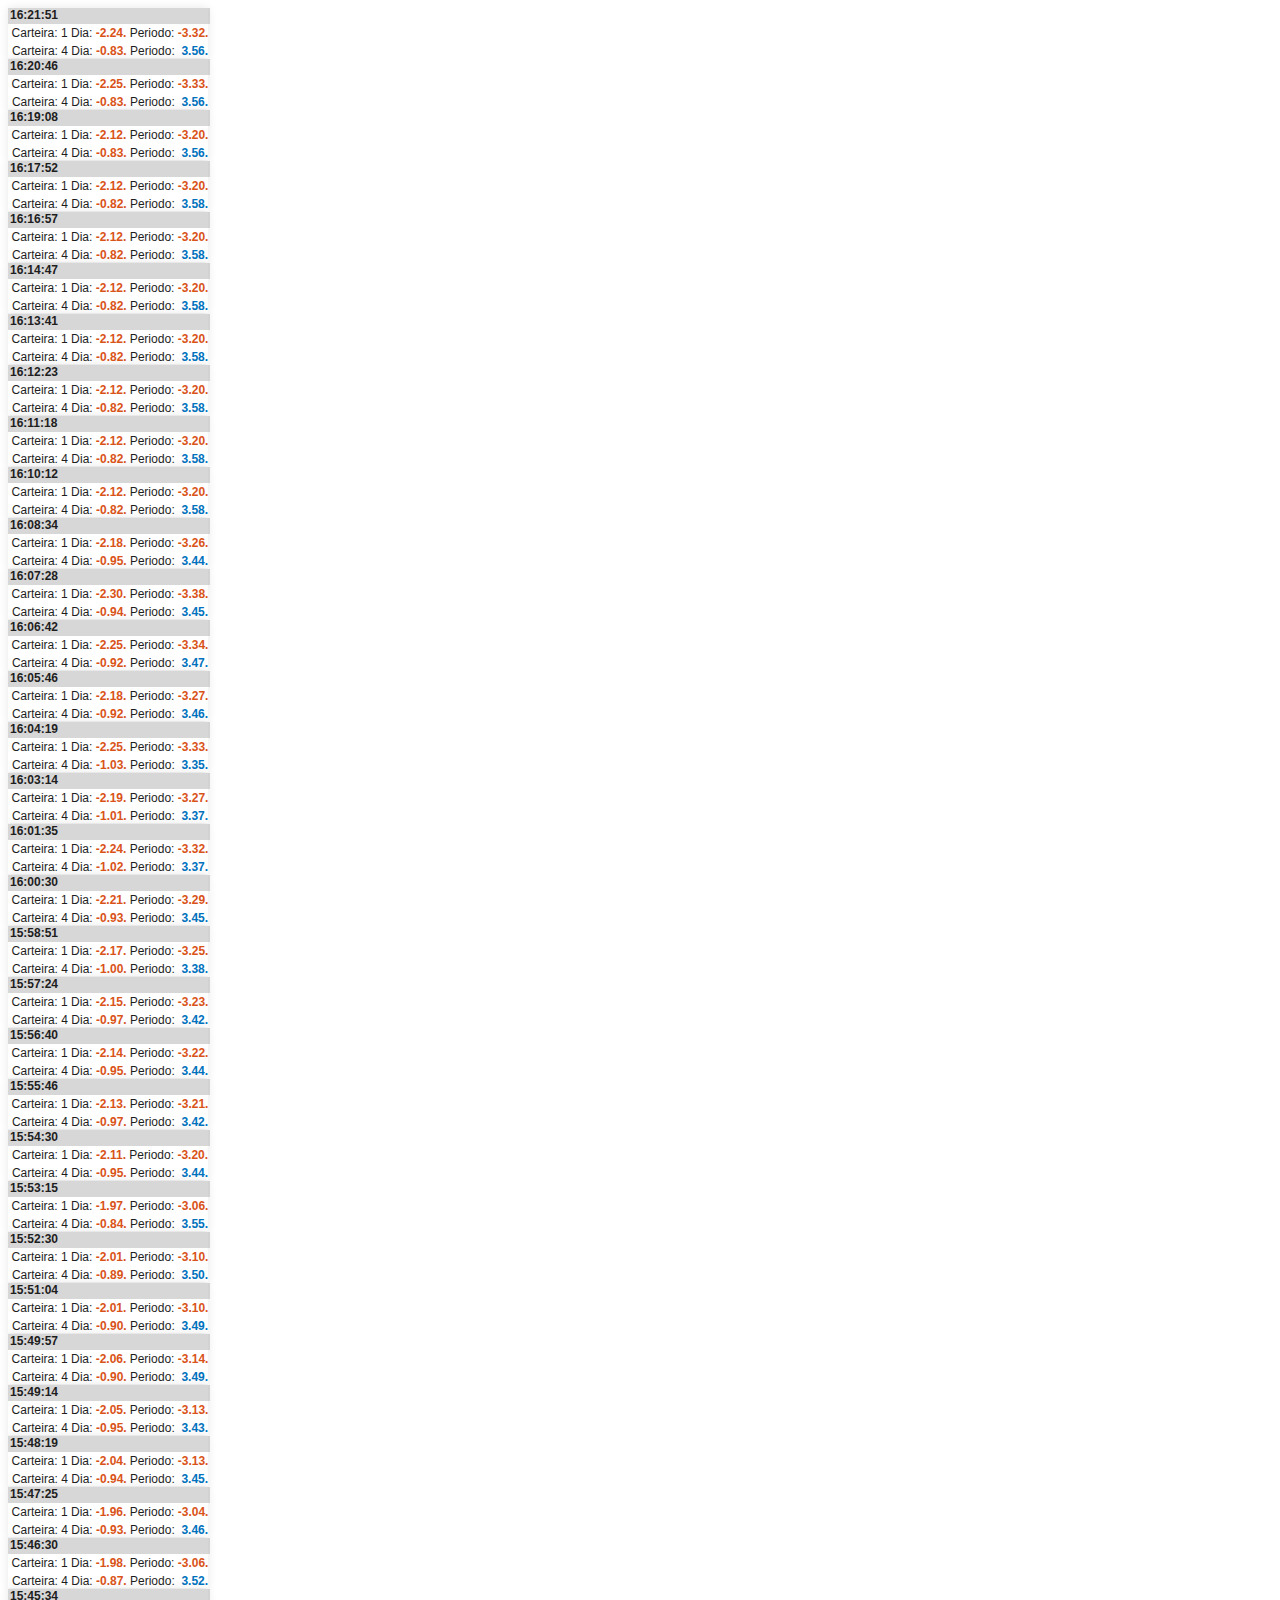
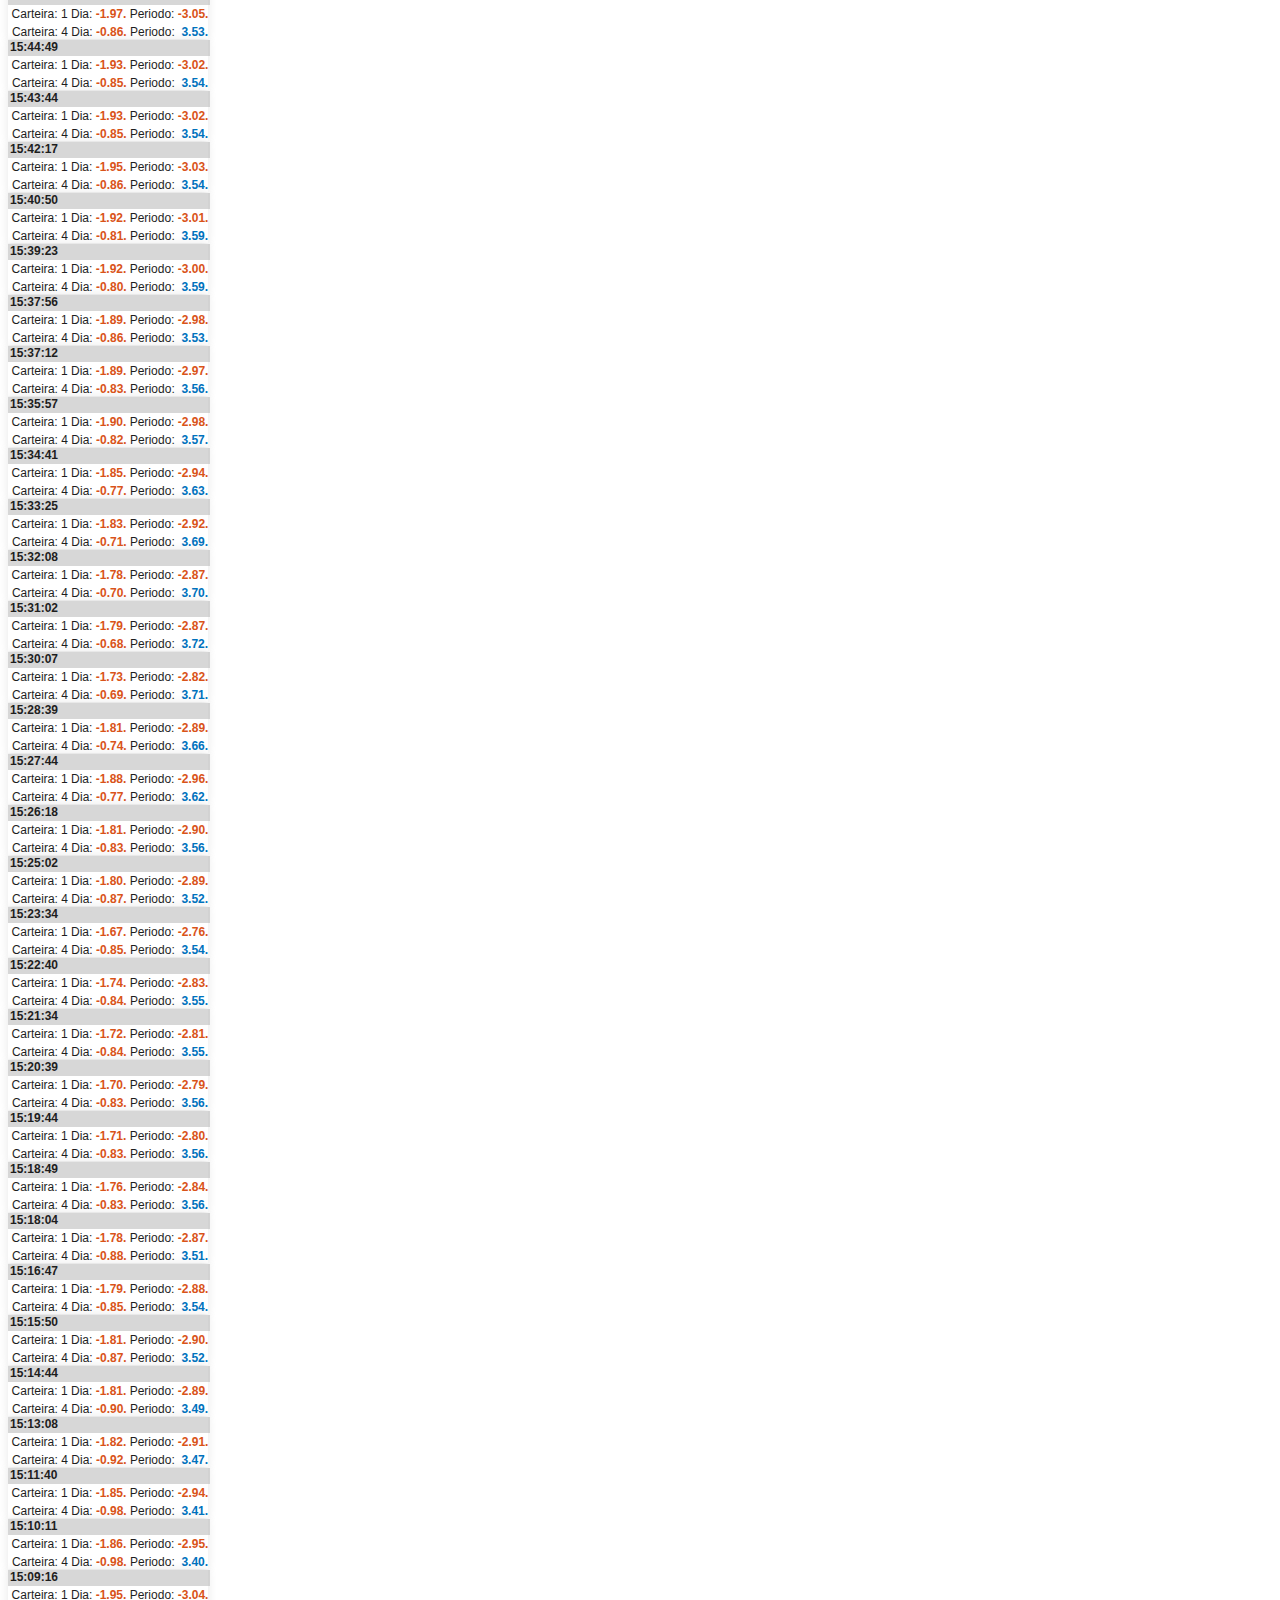
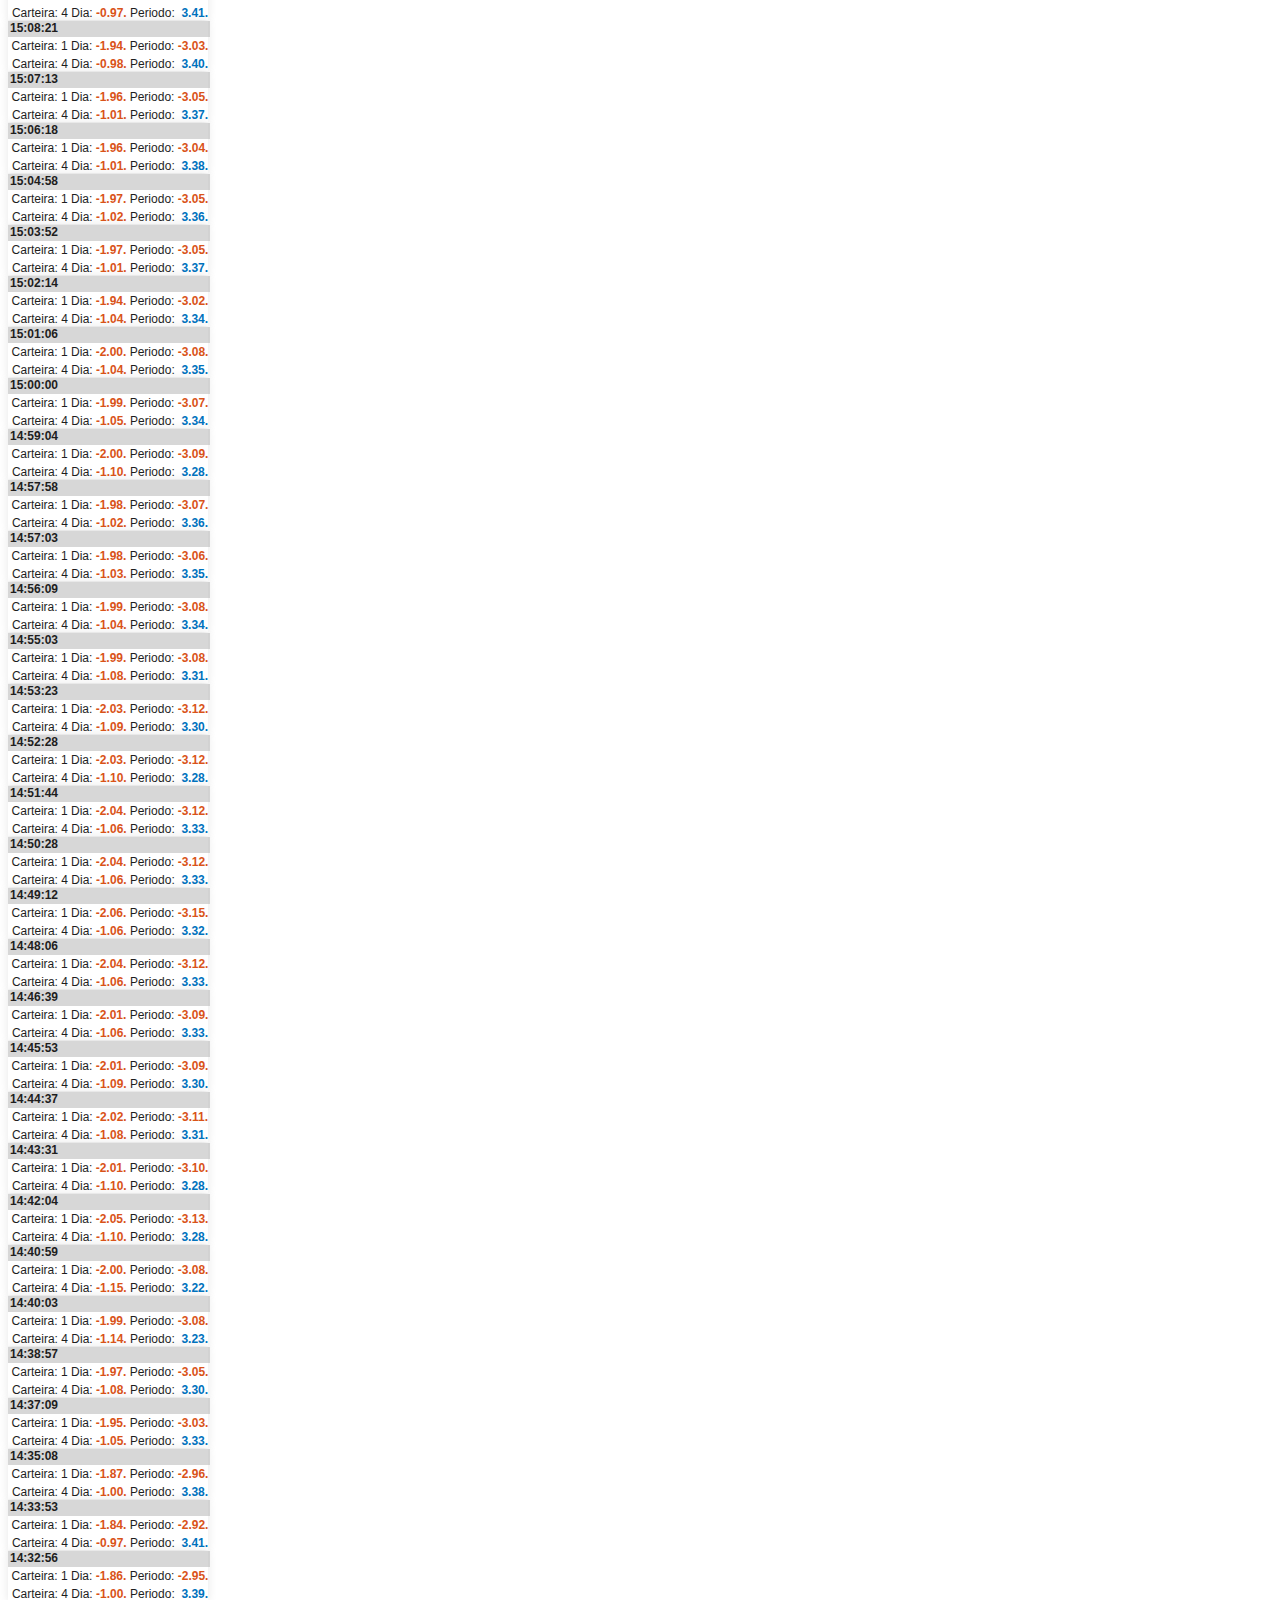
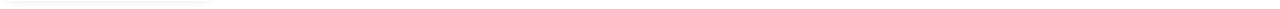
<file: acomp_aco/index.html>
<!DOCTYPE html><html><head><meta charset="utf-8"><meta http-equiv="refresh" content="30"><title>Acompanhar Carteira</title><link rel="stylesheet" href="teste.css"></head><body><section class="clsec"><div class="clhd">16:21:51</div><div class="clvl"><span class="cltxt"> Carteira: </span> <span class="cltxt"> 1</span>  <span class="cltxt"> Dia: </span> <span class="neg"> -2.24. </span>  <span class="cltxt"> Periodo: </span> <span class="neg">-3.32. </span></div><div class="clvl"><span class="cltxt"> Carteira: </span> <span class="cltxt"> 4</span>  <span class="cltxt"> Dia: </span> <span class="neg"> -0.83. </span>  <span class="cltxt"> Periodo: </span> <span class="pos"> &nbsp;3.56. </span></div></section><section class="clsec"><div class="clhd">16:20:46</div><div class="clvl"><span class="cltxt"> Carteira: </span> <span class="cltxt"> 1</span>  <span class="cltxt"> Dia: </span> <span class="neg"> -2.25. </span>  <span class="cltxt"> Periodo: </span> <span class="neg">-3.33. </span></div><div class="clvl"><span class="cltxt"> Carteira: </span> <span class="cltxt"> 4</span>  <span class="cltxt"> Dia: </span> <span class="neg"> -0.83. </span>  <span class="cltxt"> Periodo: </span> <span class="pos"> &nbsp;3.56. </span></div></section><section class="clsec"><div class="clhd">16:19:08</div><div class="clvl"><span class="cltxt"> Carteira: </span> <span class="cltxt"> 1</span>  <span class="cltxt"> Dia: </span> <span class="neg"> -2.12. </span>  <span class="cltxt"> Periodo: </span> <span class="neg">-3.20. </span></div><div class="clvl"><span class="cltxt"> Carteira: </span> <span class="cltxt"> 4</span>  <span class="cltxt"> Dia: </span> <span class="neg"> -0.83. </span>  <span class="cltxt"> Periodo: </span> <span class="pos"> &nbsp;3.56. </span></div></section><section class="clsec"><div class="clhd">16:17:52</div><div class="clvl"><span class="cltxt"> Carteira: </span> <span class="cltxt"> 1</span>  <span class="cltxt"> Dia: </span> <span class="neg"> -2.12. </span>  <span class="cltxt"> Periodo: </span> <span class="neg">-3.20. </span></div><div class="clvl"><span class="cltxt"> Carteira: </span> <span class="cltxt"> 4</span>  <span class="cltxt"> Dia: </span> <span class="neg"> -0.82. </span>  <span class="cltxt"> Periodo: </span> <span class="pos"> &nbsp;3.58. </span></div></section><section class="clsec"><div class="clhd">16:16:57</div><div class="clvl"><span class="cltxt"> Carteira: </span> <span class="cltxt"> 1</span>  <span class="cltxt"> Dia: </span> <span class="neg"> -2.12. </span>  <span class="cltxt"> Periodo: </span> <span class="neg">-3.20. </span></div><div class="clvl"><span class="cltxt"> Carteira: </span> <span class="cltxt"> 4</span>  <span class="cltxt"> Dia: </span> <span class="neg"> -0.82. </span>  <span class="cltxt"> Periodo: </span> <span class="pos"> &nbsp;3.58. </span></div></section><section class="clsec"><div class="clhd">16:14:47</div><div class="clvl"><span class="cltxt"> Carteira: </span> <span class="cltxt"> 1</span>  <span class="cltxt"> Dia: </span> <span class="neg"> -2.12. </span>  <span class="cltxt"> Periodo: </span> <span class="neg">-3.20. </span></div><div class="clvl"><span class="cltxt"> Carteira: </span> <span class="cltxt"> 4</span>  <span class="cltxt"> Dia: </span> <span class="neg"> -0.82. </span>  <span class="cltxt"> Periodo: </span> <span class="pos"> &nbsp;3.58. </span></div></section><section class="clsec"><div class="clhd">16:13:41</div><div class="clvl"><span class="cltxt"> Carteira: </span> <span class="cltxt"> 1</span>  <span class="cltxt"> Dia: </span> <span class="neg"> -2.12. </span>  <span class="cltxt"> Periodo: </span> <span class="neg">-3.20. </span></div><div class="clvl"><span class="cltxt"> Carteira: </span> <span class="cltxt"> 4</span>  <span class="cltxt"> Dia: </span> <span class="neg"> -0.82. </span>  <span class="cltxt"> Periodo: </span> <span class="pos"> &nbsp;3.58. </span></div></section><section class="clsec"><div class="clhd">16:12:23</div><div class="clvl"><span class="cltxt"> Carteira: </span> <span class="cltxt"> 1</span>  <span class="cltxt"> Dia: </span> <span class="neg"> -2.12. </span>  <span class="cltxt"> Periodo: </span> <span class="neg">-3.20. </span></div><div class="clvl"><span class="cltxt"> Carteira: </span> <span class="cltxt"> 4</span>  <span class="cltxt"> Dia: </span> <span class="neg"> -0.82. </span>  <span class="cltxt"> Periodo: </span> <span class="pos"> &nbsp;3.58. </span></div></section><section class="clsec"><div class="clhd">16:11:18</div><div class="clvl"><span class="cltxt"> Carteira: </span> <span class="cltxt"> 1</span>  <span class="cltxt"> Dia: </span> <span class="neg"> -2.12. </span>  <span class="cltxt"> Periodo: </span> <span class="neg">-3.20. </span></div><div class="clvl"><span class="cltxt"> Carteira: </span> <span class="cltxt"> 4</span>  <span class="cltxt"> Dia: </span> <span class="neg"> -0.82. </span>  <span class="cltxt"> Periodo: </span> <span class="pos"> &nbsp;3.58. </span></div></section><section class="clsec"><div class="clhd">16:10:12</div><div class="clvl"><span class="cltxt"> Carteira: </span> <span class="cltxt"> 1</span>  <span class="cltxt"> Dia: </span> <span class="neg"> -2.12. </span>  <span class="cltxt"> Periodo: </span> <span class="neg">-3.20. </span></div><div class="clvl"><span class="cltxt"> Carteira: </span> <span class="cltxt"> 4</span>  <span class="cltxt"> Dia: </span> <span class="neg"> -0.82. </span>  <span class="cltxt"> Periodo: </span> <span class="pos"> &nbsp;3.58. </span></div></section><section class="clsec"><div class="clhd">16:08:34</div><div class="clvl"><span class="cltxt"> Carteira: </span> <span class="cltxt"> 1</span>  <span class="cltxt"> Dia: </span> <span class="neg"> -2.18. </span>  <span class="cltxt"> Periodo: </span> <span class="neg">-3.26. </span></div><div class="clvl"><span class="cltxt"> Carteira: </span> <span class="cltxt"> 4</span>  <span class="cltxt"> Dia: </span> <span class="neg"> -0.95. </span>  <span class="cltxt"> Periodo: </span> <span class="pos"> &nbsp;3.44. </span></div></section><section class="clsec"><div class="clhd">16:07:28</div><div class="clvl"><span class="cltxt"> Carteira: </span> <span class="cltxt"> 1</span>  <span class="cltxt"> Dia: </span> <span class="neg"> -2.30. </span>  <span class="cltxt"> Periodo: </span> <span class="neg">-3.38. </span></div><div class="clvl"><span class="cltxt"> Carteira: </span> <span class="cltxt"> 4</span>  <span class="cltxt"> Dia: </span> <span class="neg"> -0.94. </span>  <span class="cltxt"> Periodo: </span> <span class="pos"> &nbsp;3.45. </span></div></section><section class="clsec"><div class="clhd">16:06:42</div><div class="clvl"><span class="cltxt"> Carteira: </span> <span class="cltxt"> 1</span>  <span class="cltxt"> Dia: </span> <span class="neg"> -2.25. </span>  <span class="cltxt"> Periodo: </span> <span class="neg">-3.34. </span></div><div class="clvl"><span class="cltxt"> Carteira: </span> <span class="cltxt"> 4</span>  <span class="cltxt"> Dia: </span> <span class="neg"> -0.92. </span>  <span class="cltxt"> Periodo: </span> <span class="pos"> &nbsp;3.47. </span></div></section><section class="clsec"><div class="clhd">16:05:46</div><div class="clvl"><span class="cltxt"> Carteira: </span> <span class="cltxt"> 1</span>  <span class="cltxt"> Dia: </span> <span class="neg"> -2.18. </span>  <span class="cltxt"> Periodo: </span> <span class="neg">-3.27. </span></div><div class="clvl"><span class="cltxt"> Carteira: </span> <span class="cltxt"> 4</span>  <span class="cltxt"> Dia: </span> <span class="neg"> -0.92. </span>  <span class="cltxt"> Periodo: </span> <span class="pos"> &nbsp;3.46. </span></div></section><section class="clsec"><div class="clhd">16:04:19</div><div class="clvl"><span class="cltxt"> Carteira: </span> <span class="cltxt"> 1</span>  <span class="cltxt"> Dia: </span> <span class="neg"> -2.25. </span>  <span class="cltxt"> Periodo: </span> <span class="neg">-3.33. </span></div><div class="clvl"><span class="cltxt"> Carteira: </span> <span class="cltxt"> 4</span>  <span class="cltxt"> Dia: </span> <span class="neg"> -1.03. </span>  <span class="cltxt"> Periodo: </span> <span class="pos"> &nbsp;3.35. </span></div></section><section class="clsec"><div class="clhd">16:03:14</div><div class="clvl"><span class="cltxt"> Carteira: </span> <span class="cltxt"> 1</span>  <span class="cltxt"> Dia: </span> <span class="neg"> -2.19. </span>  <span class="cltxt"> Periodo: </span> <span class="neg">-3.27. </span></div><div class="clvl"><span class="cltxt"> Carteira: </span> <span class="cltxt"> 4</span>  <span class="cltxt"> Dia: </span> <span class="neg"> -1.01. </span>  <span class="cltxt"> Periodo: </span> <span class="pos"> &nbsp;3.37. </span></div></section><section class="clsec"><div class="clhd">16:01:35</div><div class="clvl"><span class="cltxt"> Carteira: </span> <span class="cltxt"> 1</span>  <span class="cltxt"> Dia: </span> <span class="neg"> -2.24. </span>  <span class="cltxt"> Periodo: </span> <span class="neg">-3.32. </span></div><div class="clvl"><span class="cltxt"> Carteira: </span> <span class="cltxt"> 4</span>  <span class="cltxt"> Dia: </span> <span class="neg"> -1.02. </span>  <span class="cltxt"> Periodo: </span> <span class="pos"> &nbsp;3.37. </span></div></section><section class="clsec"><div class="clhd">16:00:30</div><div class="clvl"><span class="cltxt"> Carteira: </span> <span class="cltxt"> 1</span>  <span class="cltxt"> Dia: </span> <span class="neg"> -2.21. </span>  <span class="cltxt"> Periodo: </span> <span class="neg">-3.29. </span></div><div class="clvl"><span class="cltxt"> Carteira: </span> <span class="cltxt"> 4</span>  <span class="cltxt"> Dia: </span> <span class="neg"> -0.93. </span>  <span class="cltxt"> Periodo: </span> <span class="pos"> &nbsp;3.45. </span></div></section><section class="clsec"><div class="clhd">15:58:51</div><div class="clvl"><span class="cltxt"> Carteira: </span> <span class="cltxt"> 1</span>  <span class="cltxt"> Dia: </span> <span class="neg"> -2.17. </span>  <span class="cltxt"> Periodo: </span> <span class="neg">-3.25. </span></div><div class="clvl"><span class="cltxt"> Carteira: </span> <span class="cltxt"> 4</span>  <span class="cltxt"> Dia: </span> <span class="neg"> -1.00. </span>  <span class="cltxt"> Periodo: </span> <span class="pos"> &nbsp;3.38. </span></div></section><section class="clsec"><div class="clhd">15:57:24</div><div class="clvl"><span class="cltxt"> Carteira: </span> <span class="cltxt"> 1</span>  <span class="cltxt"> Dia: </span> <span class="neg"> -2.15. </span>  <span class="cltxt"> Periodo: </span> <span class="neg">-3.23. </span></div><div class="clvl"><span class="cltxt"> Carteira: </span> <span class="cltxt"> 4</span>  <span class="cltxt"> Dia: </span> <span class="neg"> -0.97. </span>  <span class="cltxt"> Periodo: </span> <span class="pos"> &nbsp;3.42. </span></div></section><section class="clsec"><div class="clhd">15:56:40</div><div class="clvl"><span class="cltxt"> Carteira: </span> <span class="cltxt"> 1</span>  <span class="cltxt"> Dia: </span> <span class="neg"> -2.14. </span>  <span class="cltxt"> Periodo: </span> <span class="neg">-3.22. </span></div><div class="clvl"><span class="cltxt"> Carteira: </span> <span class="cltxt"> 4</span>  <span class="cltxt"> Dia: </span> <span class="neg"> -0.95. </span>  <span class="cltxt"> Periodo: </span> <span class="pos"> &nbsp;3.44. </span></div></section><section class="clsec"><div class="clhd">15:55:46</div><div class="clvl"><span class="cltxt"> Carteira: </span> <span class="cltxt"> 1</span>  <span class="cltxt"> Dia: </span> <span class="neg"> -2.13. </span>  <span class="cltxt"> Periodo: </span> <span class="neg">-3.21. </span></div><div class="clvl"><span class="cltxt"> Carteira: </span> <span class="cltxt"> 4</span>  <span class="cltxt"> Dia: </span> <span class="neg"> -0.97. </span>  <span class="cltxt"> Periodo: </span> <span class="pos"> &nbsp;3.42. </span></div></section><section class="clsec"><div class="clhd">15:54:30</div><div class="clvl"><span class="cltxt"> Carteira: </span> <span class="cltxt"> 1</span>  <span class="cltxt"> Dia: </span> <span class="neg"> -2.11. </span>  <span class="cltxt"> Periodo: </span> <span class="neg">-3.20. </span></div><div class="clvl"><span class="cltxt"> Carteira: </span> <span class="cltxt"> 4</span>  <span class="cltxt"> Dia: </span> <span class="neg"> -0.95. </span>  <span class="cltxt"> Periodo: </span> <span class="pos"> &nbsp;3.44. </span></div></section><section class="clsec"><div class="clhd">15:53:15</div><div class="clvl"><span class="cltxt"> Carteira: </span> <span class="cltxt"> 1</span>  <span class="cltxt"> Dia: </span> <span class="neg"> -1.97. </span>  <span class="cltxt"> Periodo: </span> <span class="neg">-3.06. </span></div><div class="clvl"><span class="cltxt"> Carteira: </span> <span class="cltxt"> 4</span>  <span class="cltxt"> Dia: </span> <span class="neg"> -0.84. </span>  <span class="cltxt"> Periodo: </span> <span class="pos"> &nbsp;3.55. </span></div></section><section class="clsec"><div class="clhd">15:52:30</div><div class="clvl"><span class="cltxt"> Carteira: </span> <span class="cltxt"> 1</span>  <span class="cltxt"> Dia: </span> <span class="neg"> -2.01. </span>  <span class="cltxt"> Periodo: </span> <span class="neg">-3.10. </span></div><div class="clvl"><span class="cltxt"> Carteira: </span> <span class="cltxt"> 4</span>  <span class="cltxt"> Dia: </span> <span class="neg"> -0.89. </span>  <span class="cltxt"> Periodo: </span> <span class="pos"> &nbsp;3.50. </span></div></section><section class="clsec"><div class="clhd">15:51:04</div><div class="clvl"><span class="cltxt"> Carteira: </span> <span class="cltxt"> 1</span>  <span class="cltxt"> Dia: </span> <span class="neg"> -2.01. </span>  <span class="cltxt"> Periodo: </span> <span class="neg">-3.10. </span></div><div class="clvl"><span class="cltxt"> Carteira: </span> <span class="cltxt"> 4</span>  <span class="cltxt"> Dia: </span> <span class="neg"> -0.90. </span>  <span class="cltxt"> Periodo: </span> <span class="pos"> &nbsp;3.49. </span></div></section><section class="clsec"><div class="clhd">15:49:57</div><div class="clvl"><span class="cltxt"> Carteira: </span> <span class="cltxt"> 1</span>  <span class="cltxt"> Dia: </span> <span class="neg"> -2.06. </span>  <span class="cltxt"> Periodo: </span> <span class="neg">-3.14. </span></div><div class="clvl"><span class="cltxt"> Carteira: </span> <span class="cltxt"> 4</span>  <span class="cltxt"> Dia: </span> <span class="neg"> -0.90. </span>  <span class="cltxt"> Periodo: </span> <span class="pos"> &nbsp;3.49. </span></div></section><section class="clsec"><div class="clhd">15:49:14</div><div class="clvl"><span class="cltxt"> Carteira: </span> <span class="cltxt"> 1</span>  <span class="cltxt"> Dia: </span> <span class="neg"> -2.05. </span>  <span class="cltxt"> Periodo: </span> <span class="neg">-3.13. </span></div><div class="clvl"><span class="cltxt"> Carteira: </span> <span class="cltxt"> 4</span>  <span class="cltxt"> Dia: </span> <span class="neg"> -0.95. </span>  <span class="cltxt"> Periodo: </span> <span class="pos"> &nbsp;3.43. </span></div></section><section class="clsec"><div class="clhd">15:48:19</div><div class="clvl"><span class="cltxt"> Carteira: </span> <span class="cltxt"> 1</span>  <span class="cltxt"> Dia: </span> <span class="neg"> -2.04. </span>  <span class="cltxt"> Periodo: </span> <span class="neg">-3.13. </span></div><div class="clvl"><span class="cltxt"> Carteira: </span> <span class="cltxt"> 4</span>  <span class="cltxt"> Dia: </span> <span class="neg"> -0.94. </span>  <span class="cltxt"> Periodo: </span> <span class="pos"> &nbsp;3.45. </span></div></section><section class="clsec"><div class="clhd">15:47:25</div><div class="clvl"><span class="cltxt"> Carteira: </span> <span class="cltxt"> 1</span>  <span class="cltxt"> Dia: </span> <span class="neg"> -1.96. </span>  <span class="cltxt"> Periodo: </span> <span class="neg">-3.04. </span></div><div class="clvl"><span class="cltxt"> Carteira: </span> <span class="cltxt"> 4</span>  <span class="cltxt"> Dia: </span> <span class="neg"> -0.93. </span>  <span class="cltxt"> Periodo: </span> <span class="pos"> &nbsp;3.46. </span></div></section><section class="clsec"><div class="clhd">15:46:30</div><div class="clvl"><span class="cltxt"> Carteira: </span> <span class="cltxt"> 1</span>  <span class="cltxt"> Dia: </span> <span class="neg"> -1.98. </span>  <span class="cltxt"> Periodo: </span> <span class="neg">-3.06. </span></div><div class="clvl"><span class="cltxt"> Carteira: </span> <span class="cltxt"> 4</span>  <span class="cltxt"> Dia: </span> <span class="neg"> -0.87. </span>  <span class="cltxt"> Periodo: </span> <span class="pos"> &nbsp;3.52. </span></div></section><section class="clsec"><div class="clhd">15:45:34</div><div class="clvl"><span class="cltxt"> Carteira: </span> <span class="cltxt"> 1</span>  <span class="cltxt"> Dia: </span> <span class="neg"> -1.97. </span>  <span class="cltxt"> Periodo: </span> <span class="neg">-3.05. </span></div><div class="clvl"><span class="cltxt"> Carteira: </span> <span class="cltxt"> 4</span>  <span class="cltxt"> Dia: </span> <span class="neg"> -0.86. </span>  <span class="cltxt"> Periodo: </span> <span class="pos"> &nbsp;3.53. </span></div></section><section class="clsec"><div class="clhd">15:44:49</div><div class="clvl"><span class="cltxt"> Carteira: </span> <span class="cltxt"> 1</span>  <span class="cltxt"> Dia: </span> <span class="neg"> -1.93. </span>  <span class="cltxt"> Periodo: </span> <span class="neg">-3.02. </span></div><div class="clvl"><span class="cltxt"> Carteira: </span> <span class="cltxt"> 4</span>  <span class="cltxt"> Dia: </span> <span class="neg"> -0.85. </span>  <span class="cltxt"> Periodo: </span> <span class="pos"> &nbsp;3.54. </span></div></section><section class="clsec"><div class="clhd">15:43:44</div><div class="clvl"><span class="cltxt"> Carteira: </span> <span class="cltxt"> 1</span>  <span class="cltxt"> Dia: </span> <span class="neg"> -1.93. </span>  <span class="cltxt"> Periodo: </span> <span class="neg">-3.02. </span></div><div class="clvl"><span class="cltxt"> Carteira: </span> <span class="cltxt"> 4</span>  <span class="cltxt"> Dia: </span> <span class="neg"> -0.85. </span>  <span class="cltxt"> Periodo: </span> <span class="pos"> &nbsp;3.54. </span></div></section><section class="clsec"><div class="clhd">15:42:17</div><div class="clvl"><span class="cltxt"> Carteira: </span> <span class="cltxt"> 1</span>  <span class="cltxt"> Dia: </span> <span class="neg"> -1.95. </span>  <span class="cltxt"> Periodo: </span> <span class="neg">-3.03. </span></div><div class="clvl"><span class="cltxt"> Carteira: </span> <span class="cltxt"> 4</span>  <span class="cltxt"> Dia: </span> <span class="neg"> -0.86. </span>  <span class="cltxt"> Periodo: </span> <span class="pos"> &nbsp;3.54. </span></div></section><section class="clsec"><div class="clhd">15:40:50</div><div class="clvl"><span class="cltxt"> Carteira: </span> <span class="cltxt"> 1</span>  <span class="cltxt"> Dia: </span> <span class="neg"> -1.92. </span>  <span class="cltxt"> Periodo: </span> <span class="neg">-3.01. </span></div><div class="clvl"><span class="cltxt"> Carteira: </span> <span class="cltxt"> 4</span>  <span class="cltxt"> Dia: </span> <span class="neg"> -0.81. </span>  <span class="cltxt"> Periodo: </span> <span class="pos"> &nbsp;3.59. </span></div></section><section class="clsec"><div class="clhd">15:39:23</div><div class="clvl"><span class="cltxt"> Carteira: </span> <span class="cltxt"> 1</span>  <span class="cltxt"> Dia: </span> <span class="neg"> -1.92. </span>  <span class="cltxt"> Periodo: </span> <span class="neg">-3.00. </span></div><div class="clvl"><span class="cltxt"> Carteira: </span> <span class="cltxt"> 4</span>  <span class="cltxt"> Dia: </span> <span class="neg"> -0.80. </span>  <span class="cltxt"> Periodo: </span> <span class="pos"> &nbsp;3.59. </span></div></section><section class="clsec"><div class="clhd">15:37:56</div><div class="clvl"><span class="cltxt"> Carteira: </span> <span class="cltxt"> 1</span>  <span class="cltxt"> Dia: </span> <span class="neg"> -1.89. </span>  <span class="cltxt"> Periodo: </span> <span class="neg">-2.98. </span></div><div class="clvl"><span class="cltxt"> Carteira: </span> <span class="cltxt"> 4</span>  <span class="cltxt"> Dia: </span> <span class="neg"> -0.86. </span>  <span class="cltxt"> Periodo: </span> <span class="pos"> &nbsp;3.53. </span></div></section><section class="clsec"><div class="clhd">15:37:12</div><div class="clvl"><span class="cltxt"> Carteira: </span> <span class="cltxt"> 1</span>  <span class="cltxt"> Dia: </span> <span class="neg"> -1.89. </span>  <span class="cltxt"> Periodo: </span> <span class="neg">-2.97. </span></div><div class="clvl"><span class="cltxt"> Carteira: </span> <span class="cltxt"> 4</span>  <span class="cltxt"> Dia: </span> <span class="neg"> -0.83. </span>  <span class="cltxt"> Periodo: </span> <span class="pos"> &nbsp;3.56. </span></div></section><section class="clsec"><div class="clhd">15:35:57</div><div class="clvl"><span class="cltxt"> Carteira: </span> <span class="cltxt"> 1</span>  <span class="cltxt"> Dia: </span> <span class="neg"> -1.90. </span>  <span class="cltxt"> Periodo: </span> <span class="neg">-2.98. </span></div><div class="clvl"><span class="cltxt"> Carteira: </span> <span class="cltxt"> 4</span>  <span class="cltxt"> Dia: </span> <span class="neg"> -0.82. </span>  <span class="cltxt"> Periodo: </span> <span class="pos"> &nbsp;3.57. </span></div></section><section class="clsec"><div class="clhd">15:34:41</div><div class="clvl"><span class="cltxt"> Carteira: </span> <span class="cltxt"> 1</span>  <span class="cltxt"> Dia: </span> <span class="neg"> -1.85. </span>  <span class="cltxt"> Periodo: </span> <span class="neg">-2.94. </span></div><div class="clvl"><span class="cltxt"> Carteira: </span> <span class="cltxt"> 4</span>  <span class="cltxt"> Dia: </span> <span class="neg"> -0.77. </span>  <span class="cltxt"> Periodo: </span> <span class="pos"> &nbsp;3.63. </span></div></section><section class="clsec"><div class="clhd">15:33:25</div><div class="clvl"><span class="cltxt"> Carteira: </span> <span class="cltxt"> 1</span>  <span class="cltxt"> Dia: </span> <span class="neg"> -1.83. </span>  <span class="cltxt"> Periodo: </span> <span class="neg">-2.92. </span></div><div class="clvl"><span class="cltxt"> Carteira: </span> <span class="cltxt"> 4</span>  <span class="cltxt"> Dia: </span> <span class="neg"> -0.71. </span>  <span class="cltxt"> Periodo: </span> <span class="pos"> &nbsp;3.69. </span></div></section><section class="clsec"><div class="clhd">15:32:08</div><div class="clvl"><span class="cltxt"> Carteira: </span> <span class="cltxt"> 1</span>  <span class="cltxt"> Dia: </span> <span class="neg"> -1.78. </span>  <span class="cltxt"> Periodo: </span> <span class="neg">-2.87. </span></div><div class="clvl"><span class="cltxt"> Carteira: </span> <span class="cltxt"> 4</span>  <span class="cltxt"> Dia: </span> <span class="neg"> -0.70. </span>  <span class="cltxt"> Periodo: </span> <span class="pos"> &nbsp;3.70. </span></div></section><section class="clsec"><div class="clhd">15:31:02</div><div class="clvl"><span class="cltxt"> Carteira: </span> <span class="cltxt"> 1</span>  <span class="cltxt"> Dia: </span> <span class="neg"> -1.79. </span>  <span class="cltxt"> Periodo: </span> <span class="neg">-2.87. </span></div><div class="clvl"><span class="cltxt"> Carteira: </span> <span class="cltxt"> 4</span>  <span class="cltxt"> Dia: </span> <span class="neg"> -0.68. </span>  <span class="cltxt"> Periodo: </span> <span class="pos"> &nbsp;3.72. </span></div></section><section class="clsec"><div class="clhd">15:30:07</div><div class="clvl"><span class="cltxt"> Carteira: </span> <span class="cltxt"> 1</span>  <span class="cltxt"> Dia: </span> <span class="neg"> -1.73. </span>  <span class="cltxt"> Periodo: </span> <span class="neg">-2.82. </span></div><div class="clvl"><span class="cltxt"> Carteira: </span> <span class="cltxt"> 4</span>  <span class="cltxt"> Dia: </span> <span class="neg"> -0.69. </span>  <span class="cltxt"> Periodo: </span> <span class="pos"> &nbsp;3.71. </span></div></section><section class="clsec"><div class="clhd">15:28:39</div><div class="clvl"><span class="cltxt"> Carteira: </span> <span class="cltxt"> 1</span>  <span class="cltxt"> Dia: </span> <span class="neg"> -1.81. </span>  <span class="cltxt"> Periodo: </span> <span class="neg">-2.89. </span></div><div class="clvl"><span class="cltxt"> Carteira: </span> <span class="cltxt"> 4</span>  <span class="cltxt"> Dia: </span> <span class="neg"> -0.74. </span>  <span class="cltxt"> Periodo: </span> <span class="pos"> &nbsp;3.66. </span></div></section><section class="clsec"><div class="clhd">15:27:44</div><div class="clvl"><span class="cltxt"> Carteira: </span> <span class="cltxt"> 1</span>  <span class="cltxt"> Dia: </span> <span class="neg"> -1.88. </span>  <span class="cltxt"> Periodo: </span> <span class="neg">-2.96. </span></div><div class="clvl"><span class="cltxt"> Carteira: </span> <span class="cltxt"> 4</span>  <span class="cltxt"> Dia: </span> <span class="neg"> -0.77. </span>  <span class="cltxt"> Periodo: </span> <span class="pos"> &nbsp;3.62. </span></div></section><section class="clsec"><div class="clhd">15:26:18</div><div class="clvl"><span class="cltxt"> Carteira: </span> <span class="cltxt"> 1</span>  <span class="cltxt"> Dia: </span> <span class="neg"> -1.81. </span>  <span class="cltxt"> Periodo: </span> <span class="neg">-2.90. </span></div><div class="clvl"><span class="cltxt"> Carteira: </span> <span class="cltxt"> 4</span>  <span class="cltxt"> Dia: </span> <span class="neg"> -0.83. </span>  <span class="cltxt"> Periodo: </span> <span class="pos"> &nbsp;3.56. </span></div></section><section class="clsec"><div class="clhd">15:25:02</div><div class="clvl"><span class="cltxt"> Carteira: </span> <span class="cltxt"> 1</span>  <span class="cltxt"> Dia: </span> <span class="neg"> -1.80. </span>  <span class="cltxt"> Periodo: </span> <span class="neg">-2.89. </span></div><div class="clvl"><span class="cltxt"> Carteira: </span> <span class="cltxt"> 4</span>  <span class="cltxt"> Dia: </span> <span class="neg"> -0.87. </span>  <span class="cltxt"> Periodo: </span> <span class="pos"> &nbsp;3.52. </span></div></section><section class="clsec"><div class="clhd">15:23:34</div><div class="clvl"><span class="cltxt"> Carteira: </span> <span class="cltxt"> 1</span>  <span class="cltxt"> Dia: </span> <span class="neg"> -1.67. </span>  <span class="cltxt"> Periodo: </span> <span class="neg">-2.76. </span></div><div class="clvl"><span class="cltxt"> Carteira: </span> <span class="cltxt"> 4</span>  <span class="cltxt"> Dia: </span> <span class="neg"> -0.85. </span>  <span class="cltxt"> Periodo: </span> <span class="pos"> &nbsp;3.54. </span></div></section><section class="clsec"><div class="clhd">15:22:40</div><div class="clvl"><span class="cltxt"> Carteira: </span> <span class="cltxt"> 1</span>  <span class="cltxt"> Dia: </span> <span class="neg"> -1.74. </span>  <span class="cltxt"> Periodo: </span> <span class="neg">-2.83. </span></div><div class="clvl"><span class="cltxt"> Carteira: </span> <span class="cltxt"> 4</span>  <span class="cltxt"> Dia: </span> <span class="neg"> -0.84. </span>  <span class="cltxt"> Periodo: </span> <span class="pos"> &nbsp;3.55. </span></div></section><section class="clsec"><div class="clhd">15:21:34</div><div class="clvl"><span class="cltxt"> Carteira: </span> <span class="cltxt"> 1</span>  <span class="cltxt"> Dia: </span> <span class="neg"> -1.72. </span>  <span class="cltxt"> Periodo: </span> <span class="neg">-2.81. </span></div><div class="clvl"><span class="cltxt"> Carteira: </span> <span class="cltxt"> 4</span>  <span class="cltxt"> Dia: </span> <span class="neg"> -0.84. </span>  <span class="cltxt"> Periodo: </span> <span class="pos"> &nbsp;3.55. </span></div></section><section class="clsec"><div class="clhd">15:20:39</div><div class="clvl"><span class="cltxt"> Carteira: </span> <span class="cltxt"> 1</span>  <span class="cltxt"> Dia: </span> <span class="neg"> -1.70. </span>  <span class="cltxt"> Periodo: </span> <span class="neg">-2.79. </span></div><div class="clvl"><span class="cltxt"> Carteira: </span> <span class="cltxt"> 4</span>  <span class="cltxt"> Dia: </span> <span class="neg"> -0.83. </span>  <span class="cltxt"> Periodo: </span> <span class="pos"> &nbsp;3.56. </span></div></section><section class="clsec"><div class="clhd">15:19:44</div><div class="clvl"><span class="cltxt"> Carteira: </span> <span class="cltxt"> 1</span>  <span class="cltxt"> Dia: </span> <span class="neg"> -1.71. </span>  <span class="cltxt"> Periodo: </span> <span class="neg">-2.80. </span></div><div class="clvl"><span class="cltxt"> Carteira: </span> <span class="cltxt"> 4</span>  <span class="cltxt"> Dia: </span> <span class="neg"> -0.83. </span>  <span class="cltxt"> Periodo: </span> <span class="pos"> &nbsp;3.56. </span></div></section><section class="clsec"><div class="clhd">15:18:49</div><div class="clvl"><span class="cltxt"> Carteira: </span> <span class="cltxt"> 1</span>  <span class="cltxt"> Dia: </span> <span class="neg"> -1.76. </span>  <span class="cltxt"> Periodo: </span> <span class="neg">-2.84. </span></div><div class="clvl"><span class="cltxt"> Carteira: </span> <span class="cltxt"> 4</span>  <span class="cltxt"> Dia: </span> <span class="neg"> -0.83. </span>  <span class="cltxt"> Periodo: </span> <span class="pos"> &nbsp;3.56. </span></div></section><section class="clsec"><div class="clhd">15:18:04</div><div class="clvl"><span class="cltxt"> Carteira: </span> <span class="cltxt"> 1</span>  <span class="cltxt"> Dia: </span> <span class="neg"> -1.78. </span>  <span class="cltxt"> Periodo: </span> <span class="neg">-2.87. </span></div><div class="clvl"><span class="cltxt"> Carteira: </span> <span class="cltxt"> 4</span>  <span class="cltxt"> Dia: </span> <span class="neg"> -0.88. </span>  <span class="cltxt"> Periodo: </span> <span class="pos"> &nbsp;3.51. </span></div></section><section class="clsec"><div class="clhd">15:16:47</div><div class="clvl"><span class="cltxt"> Carteira: </span> <span class="cltxt"> 1</span>  <span class="cltxt"> Dia: </span> <span class="neg"> -1.79. </span>  <span class="cltxt"> Periodo: </span> <span class="neg">-2.88. </span></div><div class="clvl"><span class="cltxt"> Carteira: </span> <span class="cltxt"> 4</span>  <span class="cltxt"> Dia: </span> <span class="neg"> -0.85. </span>  <span class="cltxt"> Periodo: </span> <span class="pos"> &nbsp;3.54. </span></div></section><section class="clsec"><div class="clhd">15:15:50</div><div class="clvl"><span class="cltxt"> Carteira: </span> <span class="cltxt"> 1</span>  <span class="cltxt"> Dia: </span> <span class="neg"> -1.81. </span>  <span class="cltxt"> Periodo: </span> <span class="neg">-2.90. </span></div><div class="clvl"><span class="cltxt"> Carteira: </span> <span class="cltxt"> 4</span>  <span class="cltxt"> Dia: </span> <span class="neg"> -0.87. </span>  <span class="cltxt"> Periodo: </span> <span class="pos"> &nbsp;3.52. </span></div></section><section class="clsec"><div class="clhd">15:14:44</div><div class="clvl"><span class="cltxt"> Carteira: </span> <span class="cltxt"> 1</span>  <span class="cltxt"> Dia: </span> <span class="neg"> -1.81. </span>  <span class="cltxt"> Periodo: </span> <span class="neg">-2.89. </span></div><div class="clvl"><span class="cltxt"> Carteira: </span> <span class="cltxt"> 4</span>  <span class="cltxt"> Dia: </span> <span class="neg"> -0.90. </span>  <span class="cltxt"> Periodo: </span> <span class="pos"> &nbsp;3.49. </span></div></section><section class="clsec"><div class="clhd">15:13:08</div><div class="clvl"><span class="cltxt"> Carteira: </span> <span class="cltxt"> 1</span>  <span class="cltxt"> Dia: </span> <span class="neg"> -1.82. </span>  <span class="cltxt"> Periodo: </span> <span class="neg">-2.91. </span></div><div class="clvl"><span class="cltxt"> Carteira: </span> <span class="cltxt"> 4</span>  <span class="cltxt"> Dia: </span> <span class="neg"> -0.92. </span>  <span class="cltxt"> Periodo: </span> <span class="pos"> &nbsp;3.47. </span></div></section><section class="clsec"><div class="clhd">15:11:40</div><div class="clvl"><span class="cltxt"> Carteira: </span> <span class="cltxt"> 1</span>  <span class="cltxt"> Dia: </span> <span class="neg"> -1.85. </span>  <span class="cltxt"> Periodo: </span> <span class="neg">-2.94. </span></div><div class="clvl"><span class="cltxt"> Carteira: </span> <span class="cltxt"> 4</span>  <span class="cltxt"> Dia: </span> <span class="neg"> -0.98. </span>  <span class="cltxt"> Periodo: </span> <span class="pos"> &nbsp;3.41. </span></div></section><section class="clsec"><div class="clhd">15:10:11</div><div class="clvl"><span class="cltxt"> Carteira: </span> <span class="cltxt"> 1</span>  <span class="cltxt"> Dia: </span> <span class="neg"> -1.86. </span>  <span class="cltxt"> Periodo: </span> <span class="neg">-2.95. </span></div><div class="clvl"><span class="cltxt"> Carteira: </span> <span class="cltxt"> 4</span>  <span class="cltxt"> Dia: </span> <span class="neg"> -0.98. </span>  <span class="cltxt"> Periodo: </span> <span class="pos"> &nbsp;3.40. </span></div></section><section class="clsec"><div class="clhd">15:09:16</div><div class="clvl"><span class="cltxt"> Carteira: </span> <span class="cltxt"> 1</span>  <span class="cltxt"> Dia: </span> <span class="neg"> -1.95. </span>  <span class="cltxt"> Periodo: </span> <span class="neg">-3.04. </span></div><div class="clvl"><span class="cltxt"> Carteira: </span> <span class="cltxt"> 4</span>  <span class="cltxt"> Dia: </span> <span class="neg"> -0.97. </span>  <span class="cltxt"> Periodo: </span> <span class="pos"> &nbsp;3.41. </span></div></section><section class="clsec"><div class="clhd">15:08:21</div><div class="clvl"><span class="cltxt"> Carteira: </span> <span class="cltxt"> 1</span>  <span class="cltxt"> Dia: </span> <span class="neg"> -1.94. </span>  <span class="cltxt"> Periodo: </span> <span class="neg">-3.03. </span></div><div class="clvl"><span class="cltxt"> Carteira: </span> <span class="cltxt"> 4</span>  <span class="cltxt"> Dia: </span> <span class="neg"> -0.98. </span>  <span class="cltxt"> Periodo: </span> <span class="pos"> &nbsp;3.40. </span></div></section><section class="clsec"><div class="clhd">15:07:13</div><div class="clvl"><span class="cltxt"> Carteira: </span> <span class="cltxt"> 1</span>  <span class="cltxt"> Dia: </span> <span class="neg"> -1.96. </span>  <span class="cltxt"> Periodo: </span> <span class="neg">-3.05. </span></div><div class="clvl"><span class="cltxt"> Carteira: </span> <span class="cltxt"> 4</span>  <span class="cltxt"> Dia: </span> <span class="neg"> -1.01. </span>  <span class="cltxt"> Periodo: </span> <span class="pos"> &nbsp;3.37. </span></div></section><section class="clsec"><div class="clhd">15:06:18</div><div class="clvl"><span class="cltxt"> Carteira: </span> <span class="cltxt"> 1</span>  <span class="cltxt"> Dia: </span> <span class="neg"> -1.96. </span>  <span class="cltxt"> Periodo: </span> <span class="neg">-3.04. </span></div><div class="clvl"><span class="cltxt"> Carteira: </span> <span class="cltxt"> 4</span>  <span class="cltxt"> Dia: </span> <span class="neg"> -1.01. </span>  <span class="cltxt"> Periodo: </span> <span class="pos"> &nbsp;3.38. </span></div></section><section class="clsec"><div class="clhd">15:04:58</div><div class="clvl"><span class="cltxt"> Carteira: </span> <span class="cltxt"> 1</span>  <span class="cltxt"> Dia: </span> <span class="neg"> -1.97. </span>  <span class="cltxt"> Periodo: </span> <span class="neg">-3.05. </span></div><div class="clvl"><span class="cltxt"> Carteira: </span> <span class="cltxt"> 4</span>  <span class="cltxt"> Dia: </span> <span class="neg"> -1.02. </span>  <span class="cltxt"> Periodo: </span> <span class="pos"> &nbsp;3.36. </span></div></section><section class="clsec"><div class="clhd">15:03:52</div><div class="clvl"><span class="cltxt"> Carteira: </span> <span class="cltxt"> 1</span>  <span class="cltxt"> Dia: </span> <span class="neg"> -1.97. </span>  <span class="cltxt"> Periodo: </span> <span class="neg">-3.05. </span></div><div class="clvl"><span class="cltxt"> Carteira: </span> <span class="cltxt"> 4</span>  <span class="cltxt"> Dia: </span> <span class="neg"> -1.01. </span>  <span class="cltxt"> Periodo: </span> <span class="pos"> &nbsp;3.37. </span></div></section><section class="clsec"><div class="clhd">15:02:14</div><div class="clvl"><span class="cltxt"> Carteira: </span> <span class="cltxt"> 1</span>  <span class="cltxt"> Dia: </span> <span class="neg"> -1.94. </span>  <span class="cltxt"> Periodo: </span> <span class="neg">-3.02. </span></div><div class="clvl"><span class="cltxt"> Carteira: </span> <span class="cltxt"> 4</span>  <span class="cltxt"> Dia: </span> <span class="neg"> -1.04. </span>  <span class="cltxt"> Periodo: </span> <span class="pos"> &nbsp;3.34. </span></div></section><section class="clsec"><div class="clhd">15:01:06</div><div class="clvl"><span class="cltxt"> Carteira: </span> <span class="cltxt"> 1</span>  <span class="cltxt"> Dia: </span> <span class="neg"> -2.00. </span>  <span class="cltxt"> Periodo: </span> <span class="neg">-3.08. </span></div><div class="clvl"><span class="cltxt"> Carteira: </span> <span class="cltxt"> 4</span>  <span class="cltxt"> Dia: </span> <span class="neg"> -1.04. </span>  <span class="cltxt"> Periodo: </span> <span class="pos"> &nbsp;3.35. </span></div></section><section class="clsec"><div class="clhd">15:00:00</div><div class="clvl"><span class="cltxt"> Carteira: </span> <span class="cltxt"> 1</span>  <span class="cltxt"> Dia: </span> <span class="neg"> -1.99. </span>  <span class="cltxt"> Periodo: </span> <span class="neg">-3.07. </span></div><div class="clvl"><span class="cltxt"> Carteira: </span> <span class="cltxt"> 4</span>  <span class="cltxt"> Dia: </span> <span class="neg"> -1.05. </span>  <span class="cltxt"> Periodo: </span> <span class="pos"> &nbsp;3.34. </span></div></section><section class="clsec"><div class="clhd">14:59:04</div><div class="clvl"><span class="cltxt"> Carteira: </span> <span class="cltxt"> 1</span>  <span class="cltxt"> Dia: </span> <span class="neg"> -2.00. </span>  <span class="cltxt"> Periodo: </span> <span class="neg">-3.09. </span></div><div class="clvl"><span class="cltxt"> Carteira: </span> <span class="cltxt"> 4</span>  <span class="cltxt"> Dia: </span> <span class="neg"> -1.10. </span>  <span class="cltxt"> Periodo: </span> <span class="pos"> &nbsp;3.28. </span></div></section><section class="clsec"><div class="clhd">14:57:58</div><div class="clvl"><span class="cltxt"> Carteira: </span> <span class="cltxt"> 1</span>  <span class="cltxt"> Dia: </span> <span class="neg"> -1.98. </span>  <span class="cltxt"> Periodo: </span> <span class="neg">-3.07. </span></div><div class="clvl"><span class="cltxt"> Carteira: </span> <span class="cltxt"> 4</span>  <span class="cltxt"> Dia: </span> <span class="neg"> -1.02. </span>  <span class="cltxt"> Periodo: </span> <span class="pos"> &nbsp;3.36. </span></div></section><section class="clsec"><div class="clhd">14:57:03</div><div class="clvl"><span class="cltxt"> Carteira: </span> <span class="cltxt"> 1</span>  <span class="cltxt"> Dia: </span> <span class="neg"> -1.98. </span>  <span class="cltxt"> Periodo: </span> <span class="neg">-3.06. </span></div><div class="clvl"><span class="cltxt"> Carteira: </span> <span class="cltxt"> 4</span>  <span class="cltxt"> Dia: </span> <span class="neg"> -1.03. </span>  <span class="cltxt"> Periodo: </span> <span class="pos"> &nbsp;3.35. </span></div></section><section class="clsec"><div class="clhd">14:56:09</div><div class="clvl"><span class="cltxt"> Carteira: </span> <span class="cltxt"> 1</span>  <span class="cltxt"> Dia: </span> <span class="neg"> -1.99. </span>  <span class="cltxt"> Periodo: </span> <span class="neg">-3.08. </span></div><div class="clvl"><span class="cltxt"> Carteira: </span> <span class="cltxt"> 4</span>  <span class="cltxt"> Dia: </span> <span class="neg"> -1.04. </span>  <span class="cltxt"> Periodo: </span> <span class="pos"> &nbsp;3.34. </span></div></section><section class="clsec"><div class="clhd">14:55:03</div><div class="clvl"><span class="cltxt"> Carteira: </span> <span class="cltxt"> 1</span>  <span class="cltxt"> Dia: </span> <span class="neg"> -1.99. </span>  <span class="cltxt"> Periodo: </span> <span class="neg">-3.08. </span></div><div class="clvl"><span class="cltxt"> Carteira: </span> <span class="cltxt"> 4</span>  <span class="cltxt"> Dia: </span> <span class="neg"> -1.08. </span>  <span class="cltxt"> Periodo: </span> <span class="pos"> &nbsp;3.31. </span></div></section><section class="clsec"><div class="clhd">14:53:23</div><div class="clvl"><span class="cltxt"> Carteira: </span> <span class="cltxt"> 1</span>  <span class="cltxt"> Dia: </span> <span class="neg"> -2.03. </span>  <span class="cltxt"> Periodo: </span> <span class="neg">-3.12. </span></div><div class="clvl"><span class="cltxt"> Carteira: </span> <span class="cltxt"> 4</span>  <span class="cltxt"> Dia: </span> <span class="neg"> -1.09. </span>  <span class="cltxt"> Periodo: </span> <span class="pos"> &nbsp;3.30. </span></div></section><section class="clsec"><div class="clhd">14:52:28</div><div class="clvl"><span class="cltxt"> Carteira: </span> <span class="cltxt"> 1</span>  <span class="cltxt"> Dia: </span> <span class="neg"> -2.03. </span>  <span class="cltxt"> Periodo: </span> <span class="neg">-3.12. </span></div><div class="clvl"><span class="cltxt"> Carteira: </span> <span class="cltxt"> 4</span>  <span class="cltxt"> Dia: </span> <span class="neg"> -1.10. </span>  <span class="cltxt"> Periodo: </span> <span class="pos"> &nbsp;3.28. </span></div></section><section class="clsec"><div class="clhd">14:51:44</div><div class="clvl"><span class="cltxt"> Carteira: </span> <span class="cltxt"> 1</span>  <span class="cltxt"> Dia: </span> <span class="neg"> -2.04. </span>  <span class="cltxt"> Periodo: </span> <span class="neg">-3.12. </span></div><div class="clvl"><span class="cltxt"> Carteira: </span> <span class="cltxt"> 4</span>  <span class="cltxt"> Dia: </span> <span class="neg"> -1.06. </span>  <span class="cltxt"> Periodo: </span> <span class="pos"> &nbsp;3.33. </span></div></section><section class="clsec"><div class="clhd">14:50:28</div><div class="clvl"><span class="cltxt"> Carteira: </span> <span class="cltxt"> 1</span>  <span class="cltxt"> Dia: </span> <span class="neg"> -2.04. </span>  <span class="cltxt"> Periodo: </span> <span class="neg">-3.12. </span></div><div class="clvl"><span class="cltxt"> Carteira: </span> <span class="cltxt"> 4</span>  <span class="cltxt"> Dia: </span> <span class="neg"> -1.06. </span>  <span class="cltxt"> Periodo: </span> <span class="pos"> &nbsp;3.33. </span></div></section><section class="clsec"><div class="clhd">14:49:12</div><div class="clvl"><span class="cltxt"> Carteira: </span> <span class="cltxt"> 1</span>  <span class="cltxt"> Dia: </span> <span class="neg"> -2.06. </span>  <span class="cltxt"> Periodo: </span> <span class="neg">-3.15. </span></div><div class="clvl"><span class="cltxt"> Carteira: </span> <span class="cltxt"> 4</span>  <span class="cltxt"> Dia: </span> <span class="neg"> -1.06. </span>  <span class="cltxt"> Periodo: </span> <span class="pos"> &nbsp;3.32. </span></div></section><section class="clsec"><div class="clhd">14:48:06</div><div class="clvl"><span class="cltxt"> Carteira: </span> <span class="cltxt"> 1</span>  <span class="cltxt"> Dia: </span> <span class="neg"> -2.04. </span>  <span class="cltxt"> Periodo: </span> <span class="neg">-3.12. </span></div><div class="clvl"><span class="cltxt"> Carteira: </span> <span class="cltxt"> 4</span>  <span class="cltxt"> Dia: </span> <span class="neg"> -1.06. </span>  <span class="cltxt"> Periodo: </span> <span class="pos"> &nbsp;3.33. </span></div></section><section class="clsec"><div class="clhd">14:46:39</div><div class="clvl"><span class="cltxt"> Carteira: </span> <span class="cltxt"> 1</span>  <span class="cltxt"> Dia: </span> <span class="neg"> -2.01. </span>  <span class="cltxt"> Periodo: </span> <span class="neg">-3.09. </span></div><div class="clvl"><span class="cltxt"> Carteira: </span> <span class="cltxt"> 4</span>  <span class="cltxt"> Dia: </span> <span class="neg"> -1.06. </span>  <span class="cltxt"> Periodo: </span> <span class="pos"> &nbsp;3.33. </span></div></section><section class="clsec"><div class="clhd">14:45:53</div><div class="clvl"><span class="cltxt"> Carteira: </span> <span class="cltxt"> 1</span>  <span class="cltxt"> Dia: </span> <span class="neg"> -2.01. </span>  <span class="cltxt"> Periodo: </span> <span class="neg">-3.09. </span></div><div class="clvl"><span class="cltxt"> Carteira: </span> <span class="cltxt"> 4</span>  <span class="cltxt"> Dia: </span> <span class="neg"> -1.09. </span>  <span class="cltxt"> Periodo: </span> <span class="pos"> &nbsp;3.30. </span></div></section><section class="clsec"><div class="clhd">14:44:37</div><div class="clvl"><span class="cltxt"> Carteira: </span> <span class="cltxt"> 1</span>  <span class="cltxt"> Dia: </span> <span class="neg"> -2.02. </span>  <span class="cltxt"> Periodo: </span> <span class="neg">-3.11. </span></div><div class="clvl"><span class="cltxt"> Carteira: </span> <span class="cltxt"> 4</span>  <span class="cltxt"> Dia: </span> <span class="neg"> -1.08. </span>  <span class="cltxt"> Periodo: </span> <span class="pos"> &nbsp;3.31. </span></div></section><section class="clsec"><div class="clhd">14:43:31</div><div class="clvl"><span class="cltxt"> Carteira: </span> <span class="cltxt"> 1</span>  <span class="cltxt"> Dia: </span> <span class="neg"> -2.01. </span>  <span class="cltxt"> Periodo: </span> <span class="neg">-3.10. </span></div><div class="clvl"><span class="cltxt"> Carteira: </span> <span class="cltxt"> 4</span>  <span class="cltxt"> Dia: </span> <span class="neg"> -1.10. </span>  <span class="cltxt"> Periodo: </span> <span class="pos"> &nbsp;3.28. </span></div></section><section class="clsec"><div class="clhd">14:42:04</div><div class="clvl"><span class="cltxt"> Carteira: </span> <span class="cltxt"> 1</span>  <span class="cltxt"> Dia: </span> <span class="neg"> -2.05. </span>  <span class="cltxt"> Periodo: </span> <span class="neg">-3.13. </span></div><div class="clvl"><span class="cltxt"> Carteira: </span> <span class="cltxt"> 4</span>  <span class="cltxt"> Dia: </span> <span class="neg"> -1.10. </span>  <span class="cltxt"> Periodo: </span> <span class="pos"> &nbsp;3.28. </span></div></section><section class="clsec"><div class="clhd">14:40:59</div><div class="clvl"><span class="cltxt"> Carteira: </span> <span class="cltxt"> 1</span>  <span class="cltxt"> Dia: </span> <span class="neg"> -2.00. </span>  <span class="cltxt"> Periodo: </span> <span class="neg">-3.08. </span></div><div class="clvl"><span class="cltxt"> Carteira: </span> <span class="cltxt"> 4</span>  <span class="cltxt"> Dia: </span> <span class="neg"> -1.15. </span>  <span class="cltxt"> Periodo: </span> <span class="pos"> &nbsp;3.22. </span></div></section><section class="clsec"><div class="clhd">14:40:03</div><div class="clvl"><span class="cltxt"> Carteira: </span> <span class="cltxt"> 1</span>  <span class="cltxt"> Dia: </span> <span class="neg"> -1.99. </span>  <span class="cltxt"> Periodo: </span> <span class="neg">-3.08. </span></div><div class="clvl"><span class="cltxt"> Carteira: </span> <span class="cltxt"> 4</span>  <span class="cltxt"> Dia: </span> <span class="neg"> -1.14. </span>  <span class="cltxt"> Periodo: </span> <span class="pos"> &nbsp;3.23. </span></div></section><section class="clsec"><div class="clhd">14:38:57</div><div class="clvl"><span class="cltxt"> Carteira: </span> <span class="cltxt"> 1</span>  <span class="cltxt"> Dia: </span> <span class="neg"> -1.97. </span>  <span class="cltxt"> Periodo: </span> <span class="neg">-3.05. </span></div><div class="clvl"><span class="cltxt"> Carteira: </span> <span class="cltxt"> 4</span>  <span class="cltxt"> Dia: </span> <span class="neg"> -1.08. </span>  <span class="cltxt"> Periodo: </span> <span class="pos"> &nbsp;3.30. </span></div></section><section class="clsec"><div class="clhd">14:37:09</div><div class="clvl"><span class="cltxt"> Carteira: </span> <span class="cltxt"> 1</span>  <span class="cltxt"> Dia: </span> <span class="neg"> -1.95. </span>  <span class="cltxt"> Periodo: </span> <span class="neg">-3.03. </span></div><div class="clvl"><span class="cltxt"> Carteira: </span> <span class="cltxt"> 4</span>  <span class="cltxt"> Dia: </span> <span class="neg"> -1.05. </span>  <span class="cltxt"> Periodo: </span> <span class="pos"> &nbsp;3.33. </span></div></section><section class="clsec"><div class="clhd">14:35:08</div><div class="clvl"><span class="cltxt"> Carteira: </span> <span class="cltxt"> 1</span>  <span class="cltxt"> Dia: </span> <span class="neg"> -1.87. </span>  <span class="cltxt"> Periodo: </span> <span class="neg">-2.96. </span></div><div class="clvl"><span class="cltxt"> Carteira: </span> <span class="cltxt"> 4</span>  <span class="cltxt"> Dia: </span> <span class="neg"> -1.00. </span>  <span class="cltxt"> Periodo: </span> <span class="pos"> &nbsp;3.38. </span></div></section><section class="clsec"><div class="clhd">14:33:53</div><div class="clvl"><span class="cltxt"> Carteira: </span> <span class="cltxt"> 1</span>  <span class="cltxt"> Dia: </span> <span class="neg"> -1.84. </span>  <span class="cltxt"> Periodo: </span> <span class="neg">-2.92. </span></div><div class="clvl"><span class="cltxt"> Carteira: </span> <span class="cltxt"> 4</span>  <span class="cltxt"> Dia: </span> <span class="neg"> -0.97. </span>  <span class="cltxt"> Periodo: </span> <span class="pos"> &nbsp;3.41. </span></div></section><section class="clsec"><div class="clhd">14:32:56</div><div class="clvl"><span class="cltxt"> Carteira: </span> <span class="cltxt"> 1</span>  <span class="cltxt"> Dia: </span> <span class="neg"> -1.86. </span>  <span class="cltxt"> Periodo: </span> <span class="neg">-2.95. </span></div><div class="clvl"><span class="cltxt"> Carteira: </span> <span class="cltxt"> 4</span>  <span class="cltxt"> Dia: </span> <span class="neg"> -1.00. </span>  <span class="cltxt"> Periodo: </span> <span class="pos"> &nbsp;3.39. </span></div></section><script id="__bs_script__">//<![CDATA[document.write("<script async src='http://HOST:3000/browser-sync/browser-sync-client.js?v=2.27.5'><\/script>".replace("HOST", location.hostname));//]]></script></body></html>
</file>
<file: acomp_aco/teste.css>
body {
  font-family: "lato", sans-serif;
}
.container {
  max-width: 1000px;
  margin-left: auto;
  margin-right: auto;
  padding-left: 10px;
  padding-right: 10px;
}

h2 {
  font-size: 26px;
  margin: 20px 0;
  text-align: center;
  
}

.table-header {
    background-color: #95a5a6;
    font-size: 14px;
    text-transform: uppercase;
    letter-spacing: 0.03em;
  }
  .table-row {
    background-color: #ffffff;
    box-shadow: 0px 0px 9px 0px rgba(0, 0, 0, 0.1);
  }
  .col-1 {
    flex-basis: 10%;
  }

.col-2 {
    flex-basis: 40%;
  }

.col-3 {
    flex-basis: 25%;
  }

.col-4 {
    flex-basis: 25%;
  }

.table-header {
      display: none;
  }

li {
    display: block;
    border-radius: 3px;
    padding: 25px 30px;
    display: flex;
    justify-content: space-between;
    margin-bottom: 25px;
  }

.col {
       flex-basis: 100%;
      display: flex;
      padding: 10px 0;
    }

.clsec {
  width: 200px;
  border: 1px black;
  margin-bottom: 1px;
  box-shadow: 0px 0px 9px 0px rgba(0, 0, 0, 0.1);
  background-color: #ffffff;
  font-family: "lato", sans-serif;
  height: 50px;
}

.clhd {
  width: 200px;
  background-color: rgba(175, 175, 175, 0.5);
  color: rgba(30,30,30,1);
  font-size: 12px;
  height: 16px;
  vertical-align: center;
  font-weight: bold;
  text-align: left;
  padding-left: 2px;
}

.clvl {
  width: 200px;
  font-size: 12px;
  //height: 16px;
  text-align: center;
  padding: 2px;
}

.pos {
  color: rgba(0,114,189,1);
  text-align: right;
  font-weight: bold;
}

.neg {
  color: rgba(217,83,25,1);
  text-align: right;
  font-weight: bold;
}

.cltxt {
  color: rgba(30,30,30,1);
  text-align: left;
  width: 100px;
}
</file>
